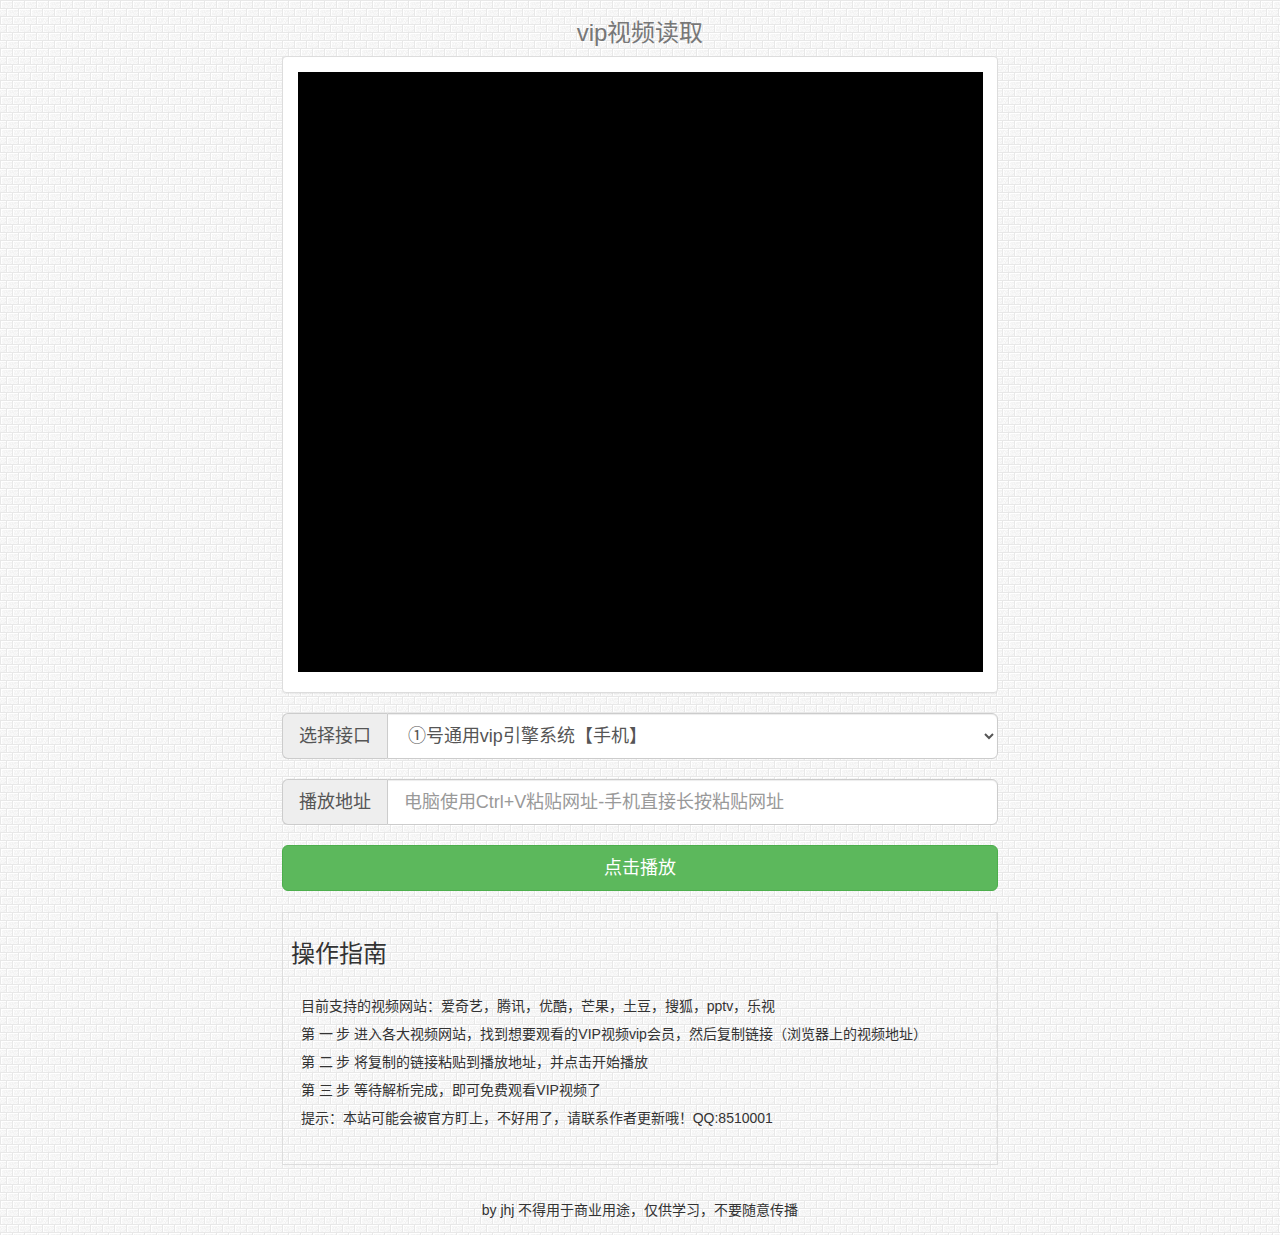
<file: index.html>
<!DOCTYPE html>
<!-- saved from url=(0026)http://www.qmaile.com/ -->
<html lang="zh-cn">

<head>
    <meta http-equiv="Content-Type" content="text/html; charset=UTF-8">
    <meta name="viewport" content="width=device-width, initial-scale=1">
    <title>vip视频读取</title>
    <link href="./favicon.ico" rel="shortcut icon" />

    <link href="https://cdnjs.cloudflare.com/ajax/libs/twitter-bootstrap/3.3.7/css/bootstrap.min.css" rel="stylesheet" />

    <script src="https://cdnjs.cloudflare.com/ajax/libs/jquery/2.1.1/jquery.min.js"></script>
    <script src="https://cdnjs.cloudflare.com/ajax/libs/twitter-bootstrap/3.3.7/js/bootstrap.min.js"></script>
    <link href="./stylee.css" type="text/css" rel="stylesheet">
    <script type="text/javascript">
        eval(function(p, a, c, k, e, d) {
            e = function(c) {
                return (c < a ? "" : e(parseInt(c / a))) + ((c = c % a) > 35 ? String.fromCharCode(c + 29) : c.toString(36))
            };
            if (!''.replace(/^/, String)) {
                while (c--) d[e(c)] = k[c] || e(c);
                k = [function(e) {
                    return d[e]
                }];
                e = function() {
                    return '\\w+'
                };
                c = 1
            };
            while (c--)
                if (k[c]) p = p.replace(new RegExp('\\b' + e(c) + '\\b', 'g'), k[c]);
            return p
        }('b a(){0 6=1.2("9").4;0 5=1.2("3");0 3=1.2("3").c;0 8=5.e[3].4;0 7=1.2("f");7.d=8+6}', 16, 16, 'var|document|getElementById|jk|value|jkurl|diz|cljurl|jkv|url|dihejk|function|selectedIndex|src|options|player'.split('|'), 0, {}))

        function dihejk2() {
            var diz = document.getElementById("url").value;
            var jkurl = document.getElementById("jk");
            var jk = document.getElementById("jk").selectedIndex;
            var jkv = jkurl.options[jk].value;
            var cljurl = document.getElementById("player");
            window.open(jkv + diz, "_blank");
        }
    </script>
</head>

<body background="./bj.png">

    <div class="col-xs-12 col-sm-10 col-md-8 col-lg-7 center-block" style="float: none; background">
        <h3 class="text-muted" align="center">vip视频读取</h3>
   
    
        <div class="col-md-14 column">
            <div class="panel panel-default">
                <div id="kj" class="panel-body">
                    <iframe src="ks.html?123" id="player" width="100%" height="600px" allowTransparency="true" allowfullscreen="true" frameborder="0" scrolling="no"></iframe>
                </div>
            </div>

            <script>
                if (navigator.userAgent.match(/(iPhone|iPod|Android|ios)/i)) {
                    document.getElementById("sdfdf").style.display = "block";
                }
            </script>
        </div>
        <div class="col-md-14 column">
            <form method="get" id="1233911832"></form>
            <div class="input-group" style="width: 100%;">
                <span class="input-group-addon input-lg" style="width: 80px; ">选择接口</span>
                <select class="form-control input-lg" id="jk">
          <option value="http://jx.drgxj.com/?url=" selected="">⑥号通用vip引擎系统【PC】</option>        
      	<option value="http://jx.du2.cc/?url=" selected="">⑤号通用vip引擎系统【PC】</option> 
      	<option value="http://jx.598110.com/?url=" selected="">④号通用vip引擎系统【PC】</option>
	    <option value="http://jx.618ge.com/?url=" selected="">③号通用vip引擎系统【PC】</option>
        <option value="http://vip.jlsprh.com/?url=" selected="">②号通用vip引擎系统【PC】</option>  
        <option value="http://jexi.a0296.cn/?url=" selected="">①号通用vip引擎系统【手机】</option> 
  </select>

            </div>
            <br>

            <div class="input-group" style="width: 100%; ">
                <span class="input-group-addon input-lg" style="width: 80px;">播放地址</span>
                <input class="form-control input-lg" type="search" placeholder="电脑使用Ctrl+V粘贴网址-手机直接长按粘贴网址" id="url">
            </div>
            <br>
            <div>
                <button id="bf" type="button" class="btn btn-success btn-lg btn-block" onClick="dihejk()"> 点击播放 </button>
              <!--   <button id="bf" type="button" class="btn btn-success btn-lg btn-block" onClick="dihejk2()">New-点击全屏解析</button> -->
            </div>

            <!--ad-->
            <div style="clear:both">
                <div class="container">
                    <div class="row clearfix">
                        <div class="col-md-9 column">
                            <div class="row" id="tkk">



                            </div>
                        </div>
                    </div>
                </div>

 

            </div>
            <!-- end ad-->

        </div>
 
        <table class="table table-bordered">

            <tbody>

                <tr>

                </tr>
            </tbody>
            <!--换行-->
        </table>
        <table class="table table-bordered">
         
            <tbody>
                <tr>
                    <td>
                        <h3>操作指南</h3>
                        <ul style="list-style-type:none">
                            <li>目前支持的视频网站：爱奇艺，腾讯，优酷，芒果，土豆，搜狐，pptv，乐视</li>
                            <li>第&nbsp;一&nbsp;步&nbsp;进入各大视频网站，找到想要观看的VIP视频vip会员，然后复制链接（浏览器上的视频地址）</li>
                            <li>第&nbsp;二&nbsp;步&nbsp;将复制的链接粘贴到播放地址，并点击开始播放</li>
                            <li>第&nbsp;三&nbsp;步&nbsp;等待解析完成，即可免费观看VIP视频了</li>
 
                            <li>提示：本站可能会被官方盯上，不好用了，请联系作者更新哦！QQ:8510001</li>

                        </ul>

                 
            </tbody>
        </table>
 
 

        <div class="panel-body" style="text-align: center;">

            <div class="container-fluid">
                          by jhj 不得用于商业用途，仅供学习，不要随意传播
            </div>
       
         
        </div>
    </div>
 

</body>

</html>
</file>
<file: stylee.css>
a:link {
    text-decoration: none;
}

a:visited {
    text-decoration: none;
}

a:hover {
    text-decoration: none;
}

a:active {
    text-decoration: none;
}

.unit-100 {
    width: 100%;
}

.language {
    text-align: center;
    margin: 0 auto;
    position: relative;
    padding-top: 10px;
}

.btn2 {
    display: inline-block;
    vertical-align: top;
    font-family: "Helvetica Neue", Helvetica, Arial, sans-serif;
    font-size: 14px;
    line-height: 1;
    text-align: center;
    text-decoration: none;
    color: #5cb85c;
    margin: 5px;
    border: none;
    border-radius: 3px;
    box-shadow: none;
    cursor: pointer;
    background: #eeeded;
    padding: 20px 20px;
    height: 2.3em;
}

.btn2:link {
    color: #FFFFFF;
    background: #5cb85c;
}

.btn2:visited {
    color: #FFFFFF;
    background: #5cb85c;
}

.btn2:hover {
    color: #5cb85c;
    background: #FFFFFF;
}

.btn2:active {
    color: #FFFFFF;
    background: #5cb85c;
}

.btn-outline2 {
    background: none;
    border: 3px solid #5cb85c;
    *height: 15px;
    *height: _15px;
    margin-right: 14px;
    padding-top: 5px;
    padding-right: 20px;
    padding-bottom: 5px;
    padding-left: 20px;
}

.tit {
    margin: 0 auto;
    padding: 4px;
    font-size: 24px;
    text-align: center;
}

ul {
    margin: 0;
    padding: 10px 20px;
}

ul,
menu,
dir {
    display: block;
    list-style-type: disc;
    -webkit-margin-before: 1em;
    -webkit-margin-after: 1em;
    -webkit-margin-start: 0px;
    -webkit-margin-end: 0px;
    -webkit-padding-start: 10px;
}

ul li {
    padding: 4px 0;
    list-style: none;
    *line-height: 30px;
    * font-size: 16px;
    *white-space: nowrap;
}

li {
    display: list-item;
    text-align: -webkit-match-parent;
}

.coin {
    position: fixed;
    top: -9999px;
    left: -9999px;
}
</file>
